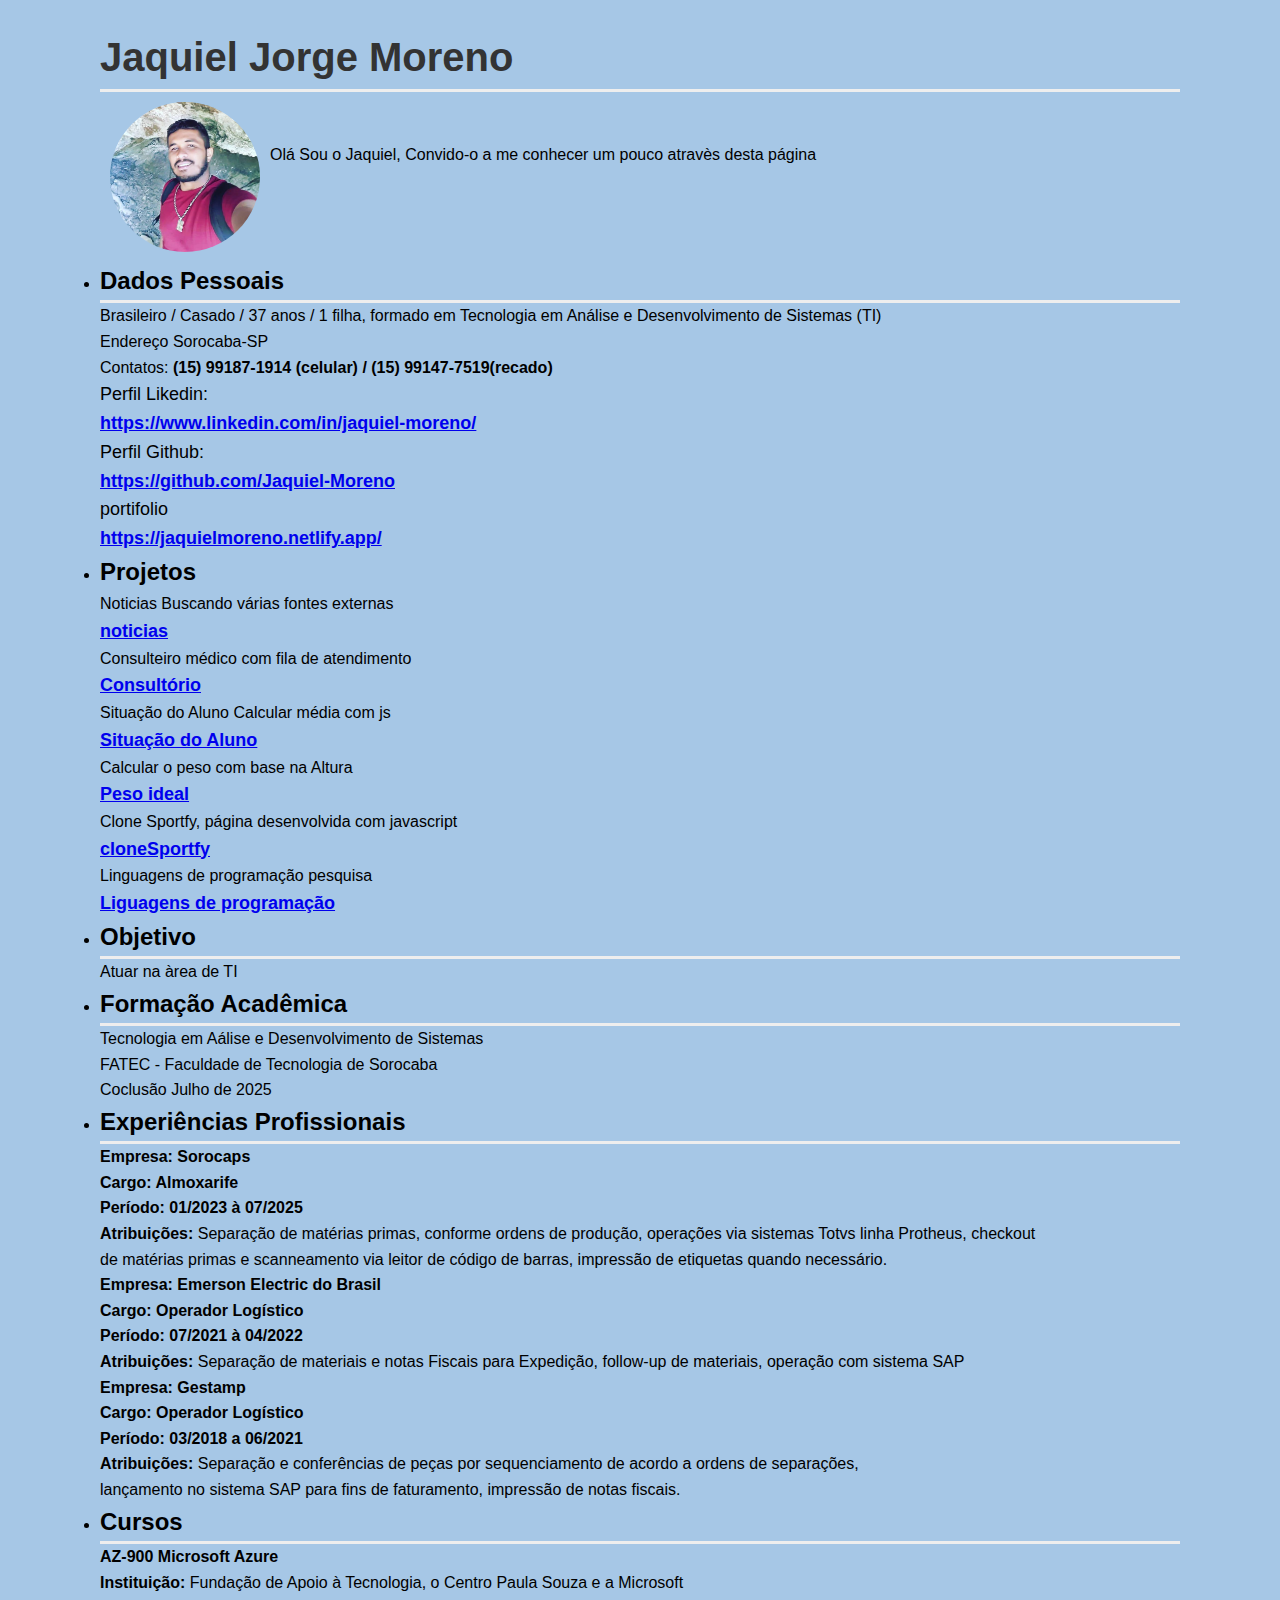
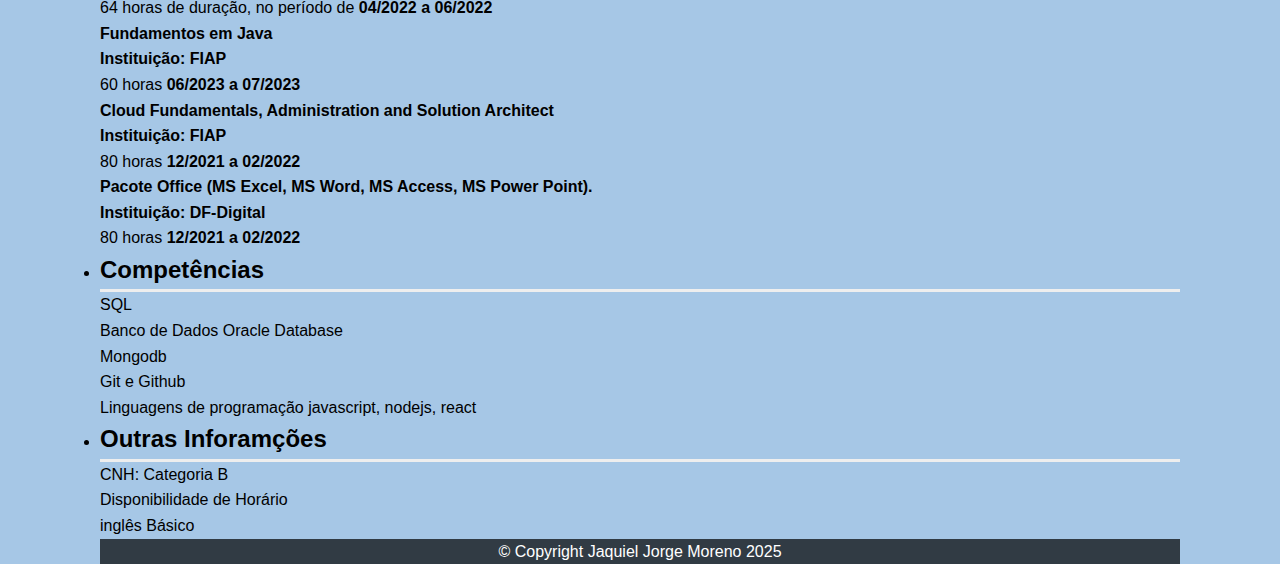
<file: index.html>
<!DOCTYPE html>
<html lang="pt-br">
<head>
    <meta charset="UTF-8">
    <meta name="viewport" content="width=device-width, initial-scale=1.0">
    <link rel="stylesheet" href="index.css">
    <title>Curriculo Web</title>
</head>

<body>
    <header>
        <div class="cabecalho">
            <h1>Jaquiel Jorge Moreno</h1>
        </div>
    </header>
    <div class="foto">
        <img src="imagem/37165.jpg" width="100px" alt="Foto perfil">
        <p class="desc">Olá Sou o Jaquiel, Convido-o a me conhecer um pouco atravès desta página </p>
    </div>
    <div class="dados">
        <ul>
            <li>
                <h2 class="dadospessoais">Dados Pessoais</h2>
                <p>Brasileiro / Casado / 37 anos / 1 filha, formado em Tecnologia em Análise e Desenvolvimento de
                    Sistemas (TI)</p>
                <p>Endereço Sorocaba-SP</p>
                <p>Contatos: <strong>(15) 99187-1914 (celular) / (15) 99147-7519(recado)</strong></p>
                <div class="linker">
                    <p>Perfil Likedin:</p>
                    <h2 class="linker"><a
                            href="https://www.linkedin.com/in/jaquiel-moreno/">https://www.linkedin.com/in/jaquiel-moreno/</a>
                    </h2>
                    <p>Perfil Github:</p>
                    <h2 class="linker"><a href="https://github.com/Jaquiel-Moreno">https://github.com/Jaquiel-Moreno</a>
                    </h2>
                    <p>portifolio</p>
                    <h2 class="linker"><a
                            href="https://jaquielmoreno.netlify.app/">https://jaquielmoreno.netlify.app/</a>
                    </h2>
                </div>
            </li>
            <li>
                <h2>Projetos</h2>
                <p>Noticias Buscando várias fontes externas</p>
                <h2 class="linker"><a href="projetos/noticias/index.html"><strong>noticias</strong></a>
                </h2>
                <p>Consulteiro médico com fila de atendimento</p>
                <h2 class="linker"><a href="projetos/ex6_1/ex6_1.html"><strong>Consultório</strong></a>
                </h2>
                <p>Situação do Aluno Calcular média com js</p>
                <h2 class="linker"><a href="projetos/EX4_1/ex4_1.html"><strong>Situação do Aluno</strong></a>
                </h2>
                <p>Calcular o peso com base na Altura</p>
                <h2 class="linker"><a href="projetos/EX4_2/ex4_2.HTML"><strong>Peso ideal</strong></a>
                </h2>
                <p>Clone Sportfy, página  desenvolvida com javascript</p>
                <h2 class="linker"><a href="projetos/sportfy/index.html"><strong>cloneSportfy</strong></a>
                </h2>
                 </h2>
                <p>Linguagens de programação pesquisa</p>
                <h2 class="linker"><a href="projetos/linguagens/Atividade3.html"><strong>Liguagens de programação</strong></a>
                </h2>
            </li>
        </ul>

    </div>

    <main>
        <Div class="container">
            <div class="container-conteudo">
                <ul>
                    <li>
                        <h2 class="abjetivo">Objetivo</h2>
                        <p>Atuar na àrea de TI</p>
                    </li>
                    <li>
                        <h2 class="formacao">Formação Acadêmica</h2>
                        <p> Tecnologia em Aálise e Desenvolvimento de Sistemas </p>
                        <p>FATEC - Faculdade de Tecnologia de Sorocaba</p>
                        <p>Coclusão Julho de 2025 </p>
                    </li>
                    <li class="titulo-conteudo">
                        <h2 class="profissional">Experiências Profissionais</h2>
                        <p> <strong>Empresa: Sorocaps</strong></p>
                        <p> <strong>Cargo: Almoxarife</strong> </p>
                        <p> <strong>Período: 01/2023 à 07/2025 </strong></p>
                        <p><strong> Atribuições:</strong> Separação de matérias
                            primas, conforme ordens de produção, operações via sistemas Totvs linha Protheus,
                            checkout <br> de matérias primas
                            e scanneamento via leitor de
                            código de barras, impressão de etiquetas
                            quando necessário.</p>
                        <p><strong>Empresa: Emerson Electric do Brasil</strong></p>
                        <p><strong>Cargo: Operador Logístico</strong></p>
                        <p><strong>Período: 07/2021 à 04/2022</strong></p>
                        <p><strong> Atribuições:</strong> Separação de materiais e notas Fiscais para Expedição,
                            follow-up de materiais, operação com sistema SAP</p>
                        <p><strong>Empresa: Gestamp</strong></p>
                        <p><strong>Cargo: Operador Logístico</strong></p>
                        <p><strong>Período: 03/2018 a 06/2021</strong></p>
                        <p><strong>Atribuições:</strong> Separação e conferências de peças por sequenciamento de acordo
                            a ordens de separações,<br>
                            lançamento no sistema SAP para fins de faturamento, impressão de notas fiscais.</p>
                    </li>
                </ul>
            </div>
            <div class="Cursos">
                <ul>
                    <li>
                        <h2 class="cursos">Cursos</h2>
                        <p><strong>AZ-900 Microsoft Azure</strong></p>
                        <p><strong>Instituição:</strong> Fundação de Apoio à Tecnologia, o Centro Paula Souza e a
                            Microsoft</p>
                        <p>64 horas de duração, no período de <strong>04/2022 a 06/2022</strong></p>
                        <p> <strong>Fundamentos em Java</strong> </p>
                        <p><strong>Instituição: FIAP</strong></p>
                        <p> 60 horas <strong> 06/2023 a 07/2023</strong> </p>
                        <p><strong>Cloud Fundamentals, Administration and Solution Architect</strong></p>
                        <p><strong>Instituição: FIAP</strong></p>
                        <p> 80 horas <strong> 12/2021 a 02/2022</strong> </p>
                        <p><strong>Pacote Office (MS Excel, MS Word, MS Access, MS Power Point).</strong></p>
                        <p><strong>Instituição: DF-Digital</strong></p>
                        <p> 80 horas <strong> 12/2021 a 02/2022</strong> </p>

                    </li>
                    <li>
                        <h2 class="competencia">Competências</h2>
                        <p>SQL</p>
                        <p>Banco de Dados Oracle Database</p>
                        <p>Mongodb</p>
                        <p>Git e Github</p>
                        <P>Linguagens de programação javascript, nodejs, react</P>
                    </li>
                    <li>
                        <h2 class="informacao">Outras Inforamções</h2>
                        <p>CNH: Categoria B</p>
                        <p>Disponibilidade de Horário</p>
                        <p>inglês Básico</p>
                    </li>
                </ul>
            </div>
        </Div>

    </main>
    <footer>
        <p class="copyright">© Copyright Jaquiel Jorge Moreno 2025</p>
    </footer>
</body>

</html>
</file>
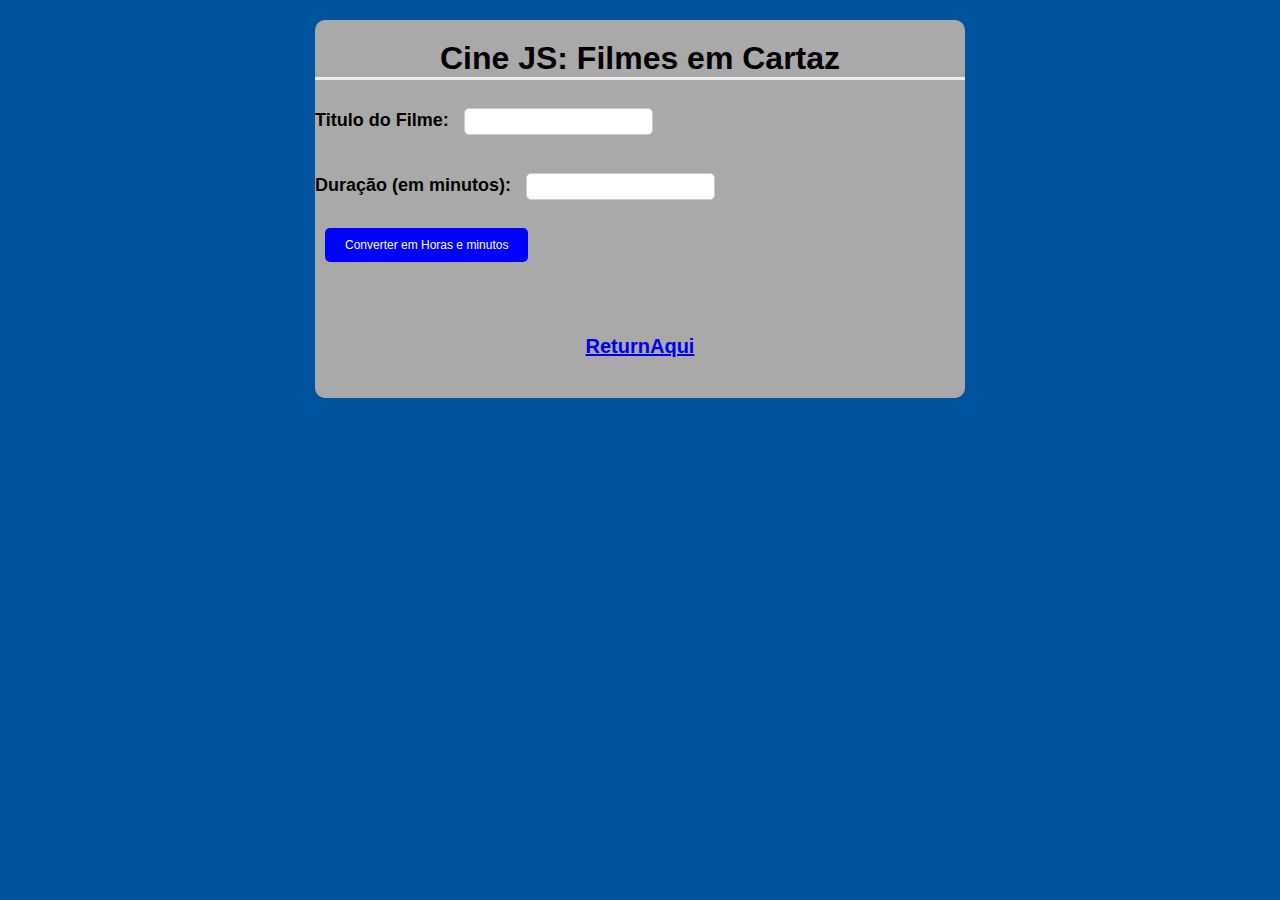
<file: projetos/ex2_02/index.html>
<!DOCTYPE html>
<html lang="en">

<head>
  <meta charset="UTF-8">
  <meta name="viewport" content="width=device-width, initial-scale=1.0">
  <link rel="stylesheet" href="index.css">
  <title>ex2_02</title>
</head>

<body>
  <div class="container">
    <div class="titulo">
      <h1> Cine JS: Filmes em Cartaz</h1>
    </div>
    <div class="main">
      <form>
        <p> Titulo do Filme:
          <input class="inome" type="text" id="inttulo" required>
        </p>
        <p> Duração (em minutos):
          <input class="iduracao" type="number" id="induracao" required>
        </p>
        <input class="bmit" type="submit" value="Converter em Horas e minutos">
      </form>
    </div>
    <div class="resultado">

      <h3></h3>
      <h4></h4>
      <br>
      <a href="javascript:history.back()">ReturnAqui</a>
    </div>
  </div>
  <script src="js/ex2_02.js"></script>

</body>

</html>
</file>
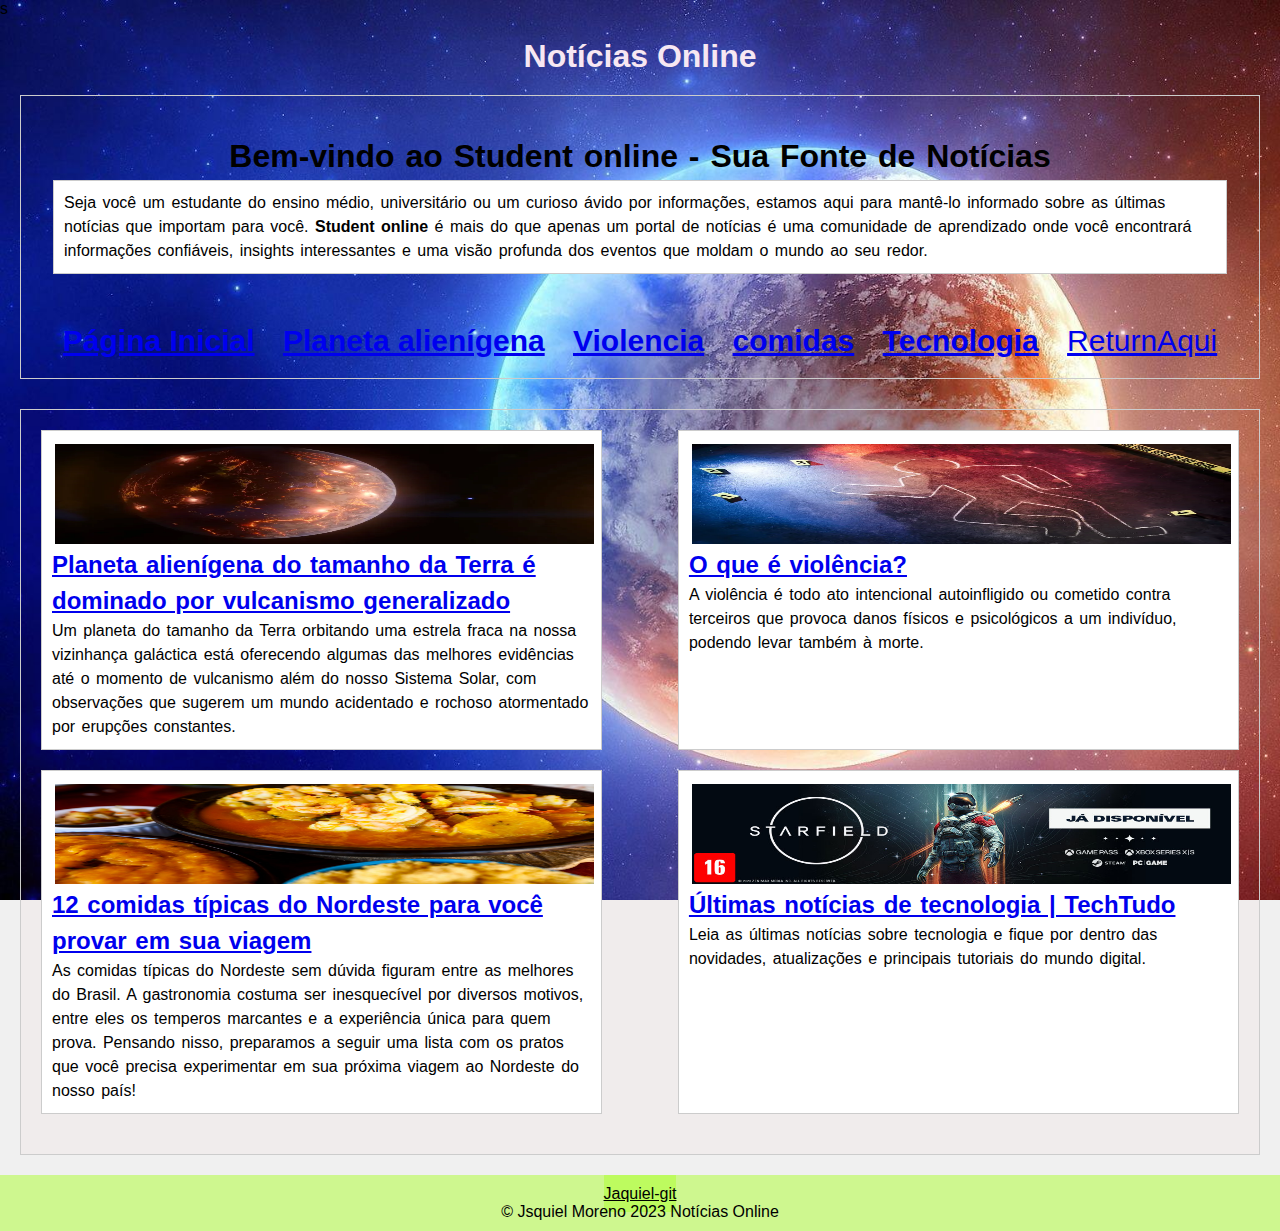
<file: projetos/noticias/index.html>
s<!DOCTYPE html>
<html lang='pt-BR'>

<head>
    <meta charset="UTF-8">
    <meta name="viewport" content="width=device-width, initial-scale=1.0">
    <link rel="stylesheet" href="index.css">

    <title>Noticas Online</title>
</head>

<body>
    <div>
        <header>
            <h1 class="titulo">Notícias Online</h1>
        </header>
        <fieldset>
        <div class="content">
        <h1>Bem-vindo ao Student online - Sua Fonte de Notícias</h1>
            <div>
                <article id="Págian Inicial">
                    <p>
                        Seja você um estudante do ensino médio, universitário ou um curioso
                        ávido por informações, estamos aqui para mantê-lo informado sobre as
                        últimas notícias que importam para você.
                        <strong>Student online</strong>
                        é mais do que apenas um portal de notícias é uma comunidade de aprendizado
                        onde você encontrará informações confiáveis, insights interessantes e uma
                        visão profunda dos eventos que moldam o mundo ao seu redor.
                        
                        </p>
                </article>
            </div>
        </div>
   
        <nav>
            <ul>
                <li><a href="#Págian Inicial"><strong>Página Inicial</strong></a></li>
                <li><a href="#Planeta alienígena"><strong>Planeta alienígena</strong></a></li>
                <li><a href="#Violencia"><strong>Violencia</strong></a></li>
                <li><a href="#comidas"><strong>comidas</strong></a></li>
                <li><a href="#Tecnologia"><strong>Tecnologia</strong></a></li>
                <a href="javascript:history.back()">ReturnAqui</a>
               
            </ul>
        </nav>
    </fieldset>
        <div class="content">
            <main>
                <article id="Planeta alienígena">
                    <img src="imagens/planeta1.webp" alt="">
                    <h2>
                        <a href="https://www.cnnbrasil.com.br/tecnologia/planeta
                            -alienigena-do-tamanho-da-terra-e-dominado-por-vulcanismo
                            -generalizado/"> Planeta alienígena do tamanho da Terra é
                            dominado por vulcanismo generalizado
                        </a>
                    </h2>
                    
                    <p>Um planeta do tamanho da Terra orbitando uma estrela fraca na nossa
                        vizinhança galáctica está oferecendo algumas das melhores evidências
                        até o momento de vulcanismo além do nosso Sistema Solar, com observações
                        que sugerem um mundo acidentado e rochoso atormentado por erupções
                        constantes.</p>
                </article>
                
                <article id="Violencia">
                    <img src="imagens/violencia.webp" alt="">
                    <h2><a href="https://brasilescola.uol.com.br/o-que-e/o-que-e-sociologia/o-que-e-violencia.htm">O que
                            é violência?</a>
                    </h2>
                    <p> A violência é todo ato intencional autoinfligido ou cometido contra
                        terceiros que provoca danos físicos e psicológicos a um indivíduo,
                        podendo levar também à morte.
                    </p>
                </article>
                <article id="comidas">
                    <img src="imagens/moqueca.jpg"alt="">
                    <h2><a href="https://www.melhoresdestinos.com.br/comidas-tipicas-nordeste.html">
                            12 comidas típicas do Nordeste para você provar em sua viagem</a>
                    </h2>
                    <p>As comidas típicas do Nordeste sem dúvida figuram entre as melhores
                        do Brasil. A gastronomia costuma ser inesquecível por diversos
                        motivos, entre eles os temperos marcantes e a experiência única
                        para quem prova. Pensando nisso, preparamos a seguir uma lista
                        com os pratos que você precisa experimentar em sua próxima viagem
                        ao Nordeste do nosso país! </p>
                </article>


                <article id="Tecnologia">
                    <img src="imagens/jogos.jpg" alt="">
                    <h2><a href="https://www.techtudo.com.br/ultimas/">
                            Últimas notícias de tecnologia | TechTudo
                        </a>
                    </h2>
                    <p> Leia as últimas notícias sobre tecnologia e fique por dentro das
                        novidades, atualizações e principais tutoriais do mundo digital.</p>
                </article>
            </main>
        </div>
        <footer>
            <a id="git" href="https://github.com/Jaquiel-Moreno">Jaquiel-git</a>
            <p>&copy; Jsquiel Moreno 2023 Notícias Online</p>
        </footer>
    </div>
</body>

</html>
</file>
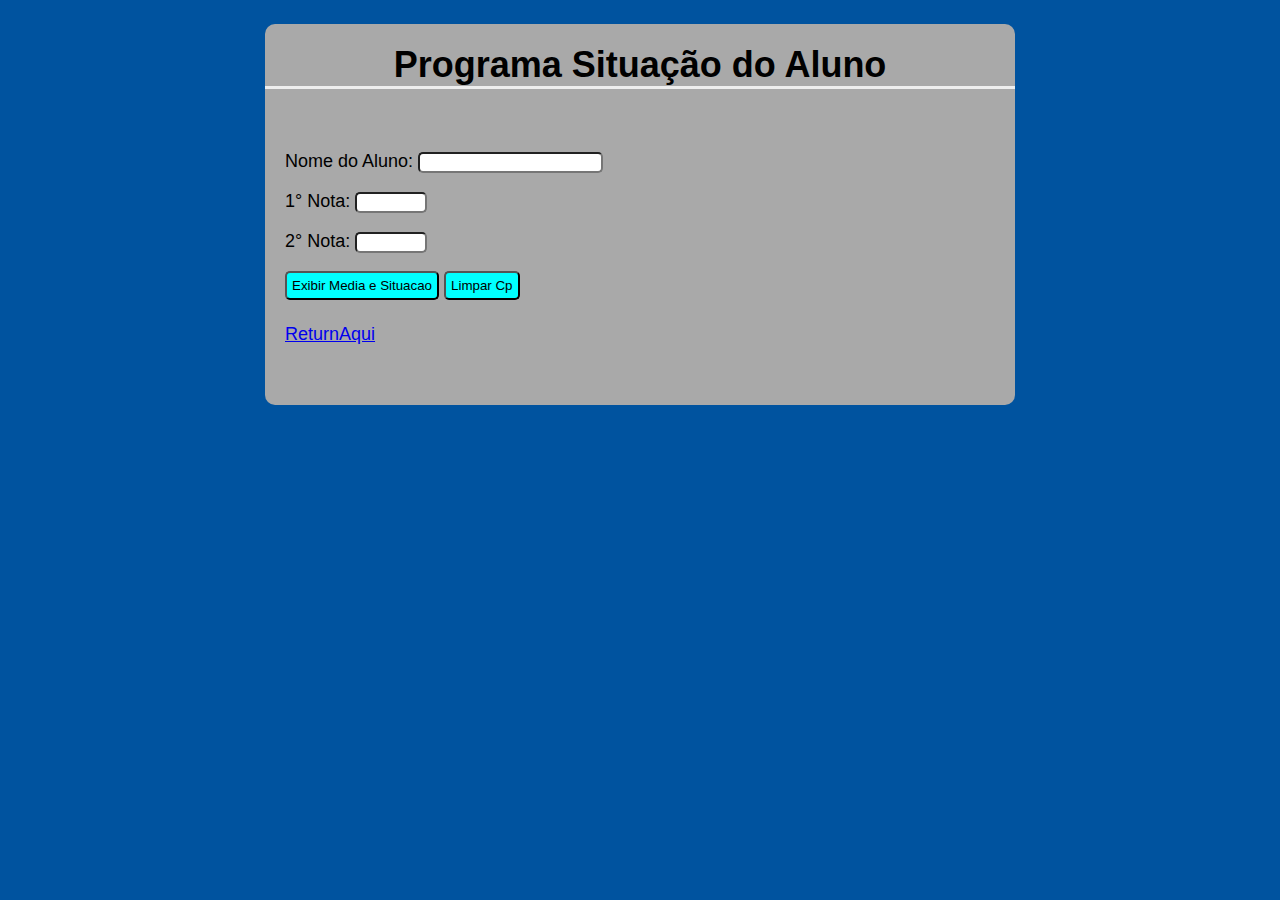
<file: projetos/EX4_1/ex4_1.html>
<!DOCTYPE html>
<html lang="pt-br">

<head>
    <meta charset="UTF-8">
    <meta name="viewport" content="width=device-width, initial-scale=1.0">
    <link rel="stylesheet" href="index.css">
    <title>SituacaoAluno</title>
</head>

<body>
    <div class="container">
    <h1>Programa Situação do Aluno</h1>
    <div class="sub-container">
    <form>
        <p>Nome do Aluno:
            <input class="nome"  type="text" id="inNome" required>
        </p>
        <p>1° Nota:
            <input class="nota1" type="number" step="0.1" min="0" max="10" id="inNota1" required>
        </p>
        <p>2° Nota:
            <input class="nota2" type="number" step="0.1" min="0" max="10" id="inNota2" required>
        </p>
        <input class="mit" type="submit"  value="Exibir Media e Situacao">
        <input class="limcp" type="reset" value="Limpar Cp">
    </form>
    <h3></h3>
    <h4></h4>
    <a href="javascript:history.back()">ReturnAqui</a>

    <script src="js/ex4_1.js"></script>
</div>
</div>
</body>

</html>
</file>
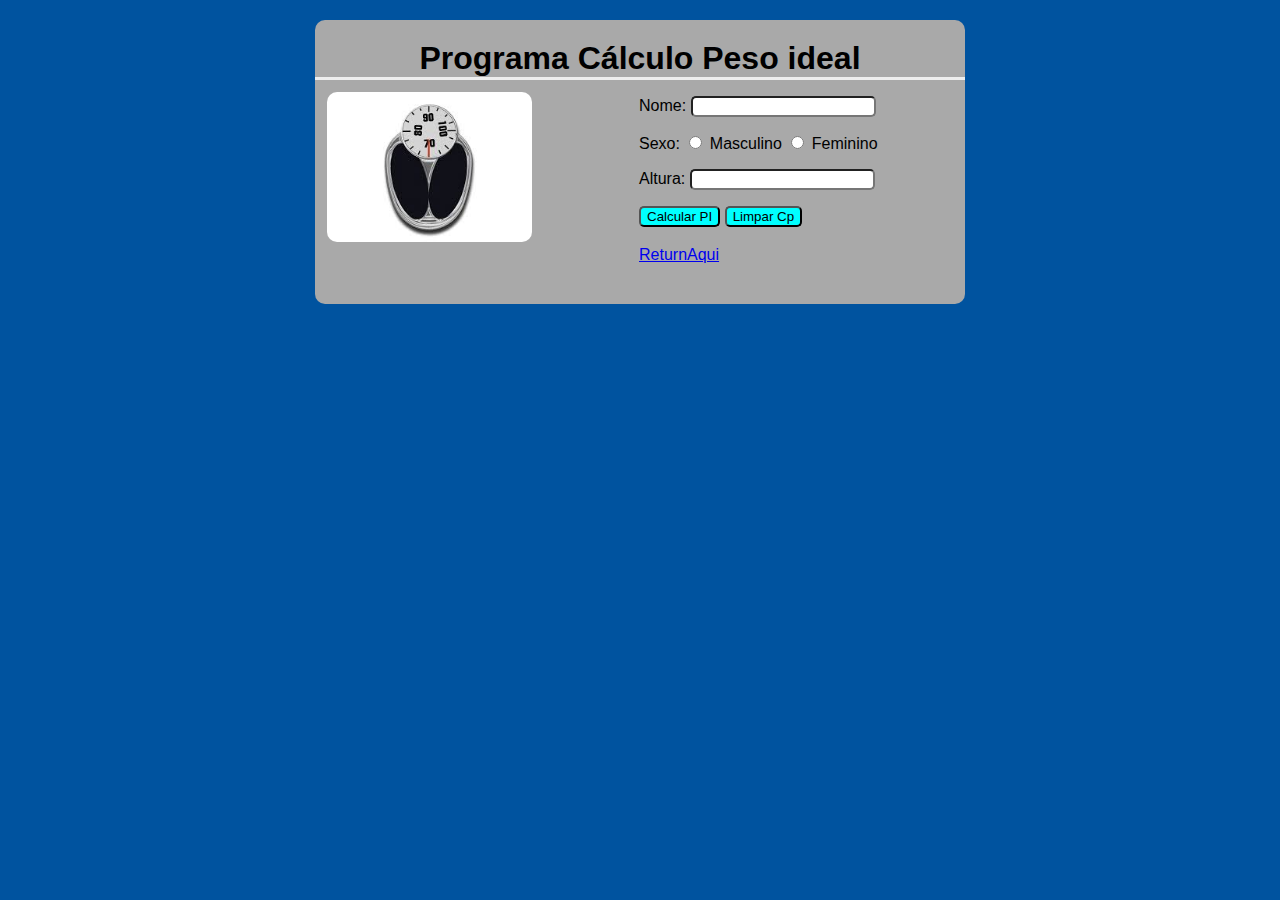
<file: projetos/EX4_2/ex4_2.HTML>
<!DOCTYPE html>
<html lang="PT-BR">

<head>
    <meta charset="UTF-8">
    <meta name="viewport" content="width=device-width, initial-scale=1.0">
    <link rel="stylesheet" href="index.css">
    <title>Exemplo 4.2</title>
</head>

<body>
    <div class="container">

        <h1>Programa Cálculo Peso ideal</h1>
        <div class="photo">
            <img src="image/incon.jpeg" alt="balança de Peso">
        </div>
        <div class="sub-container">
            <form>
                <p>Nome:
                    <input class="name" type="text" id="inNome" required>
                </p>
                <p>Sexo:
                    <input type="radio" name="sexo" id="inMasculino" required> Masculino
                    <input type="radio" name="sexo" id="inFemino" required> Feminino
                </p>
                <p>Altura:
                    <input class="altura" type="number" min="0" step="0.01" id="inAltura" required>
                </p>
                <input class="smit" type="submit" value="Calcular PI">
                <input class="limcp" type="reset" value="Limpar Cp">
            </form>
            <h3></h3>
            <a href="javascript:history.back()">ReturnAqui</a>
            <script src="js/ex4_2.js"></script>
        </div>
    </div>

</body>

</html>
</file>
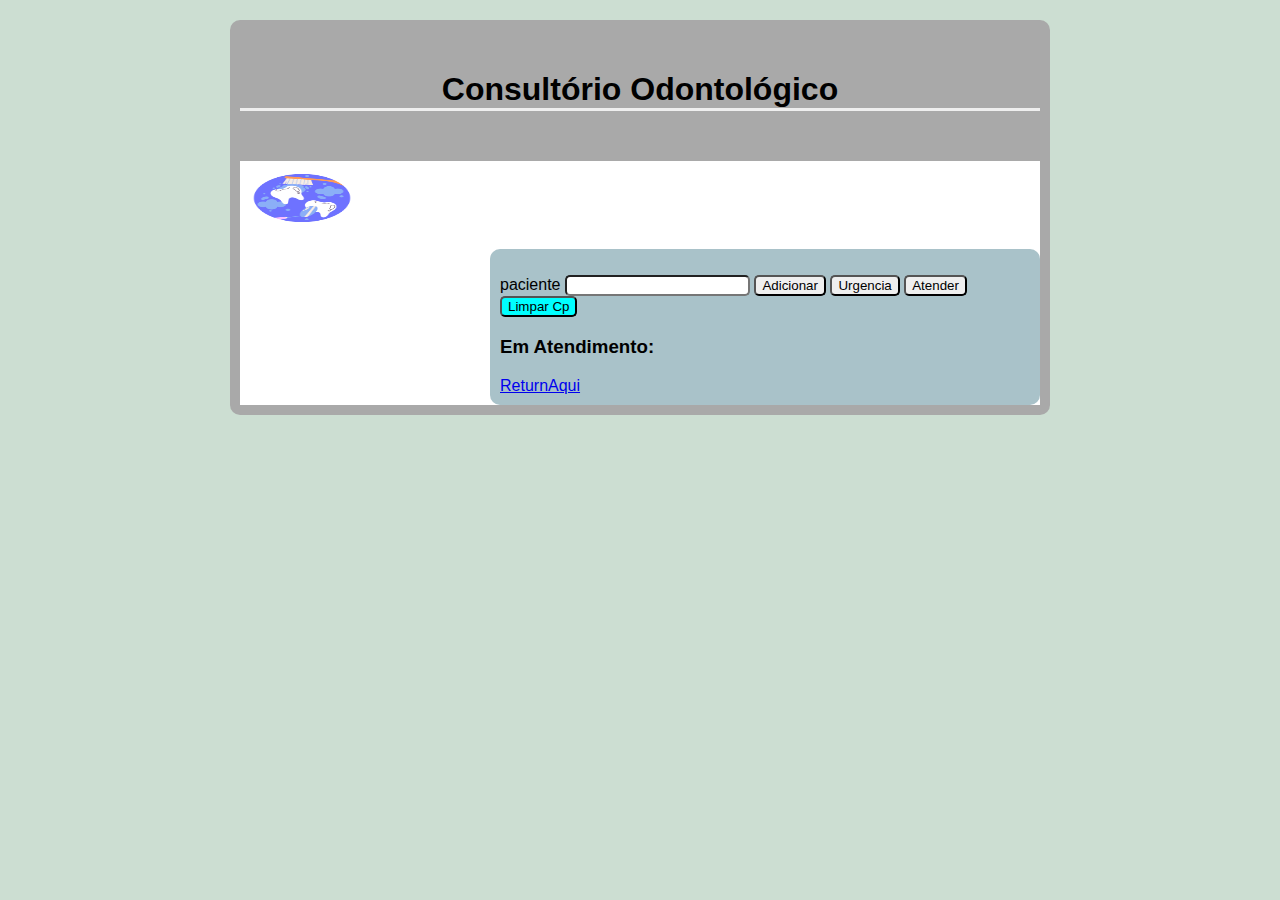
<file: projetos/ex6_1/ex6_1.html>
<!DOCTYPE html>
<html lang="pt-br">

<head>
    <meta charset="UTF-8">
    <meta name="viewport" content="width=device-width, initial-scale=1.0">
    <title>ProgramaCons_ex6_1</title>
    <link rel="stylesheet" href="index..css">
</head>

<body>

    <div class="container">
        <h1>Consultório Odontológico</h1>
     
        <div class="mae">
            <div class="foto">
                <img src="image/image.png" alt="Odonto">
            </div>
            <form>
                <p>paciente
                    <input type="text" id="inPaciente" required autofocus>
                    <input type="submit" value="Adicionar">
                    <input type="button" value="Urgencia" id="btUrgencia">
                    <input type="button" value="Atender" id="btAtender">
                    <input class="limcp" type="reset" value="Limpar Cp">
                   
                </p>
                <h3>Em Atendimento:
                    <span class="fonte-azul"></span>
                </h3>
                <pre></pre>
                <script src="js/ex6_1.js"></script>
                 <a href="javascript:history.back()">ReturnAqui</a>
            </form>
        </div>
    </div>
</body>

</html>
</file>
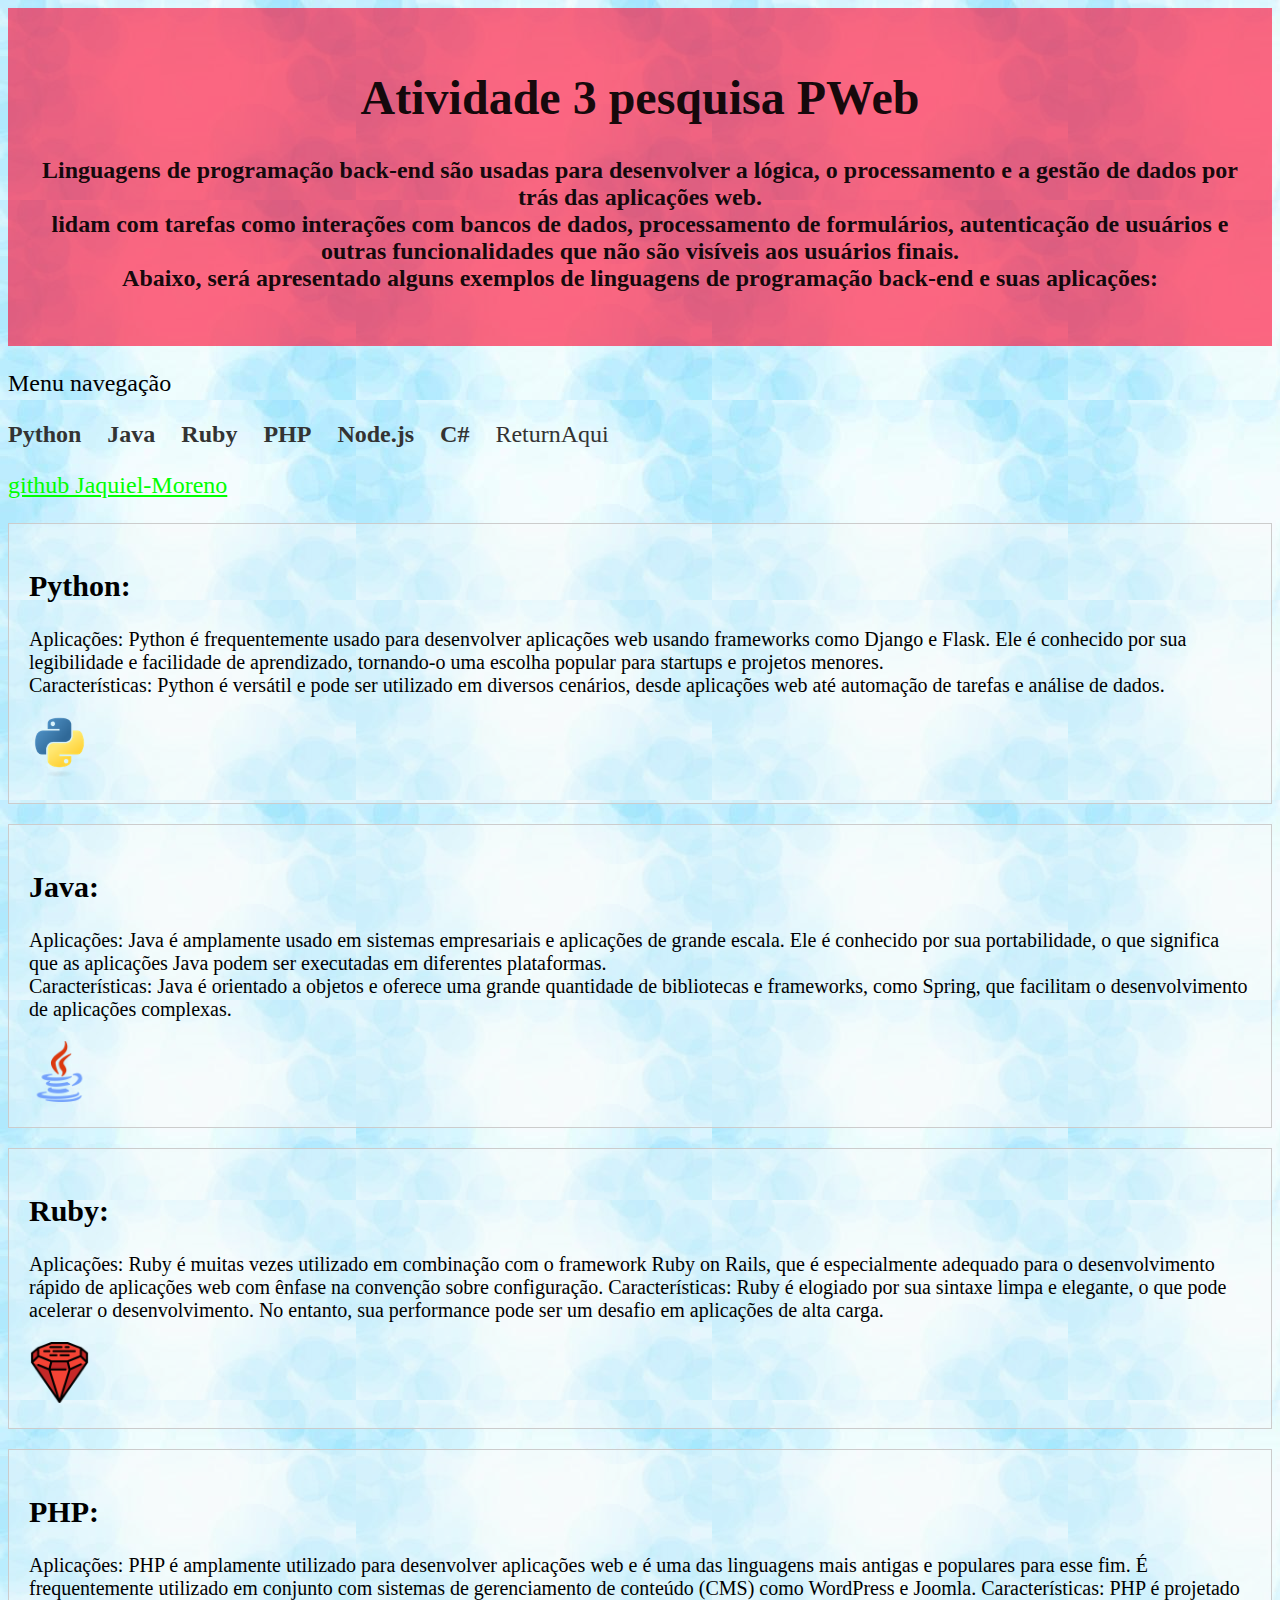
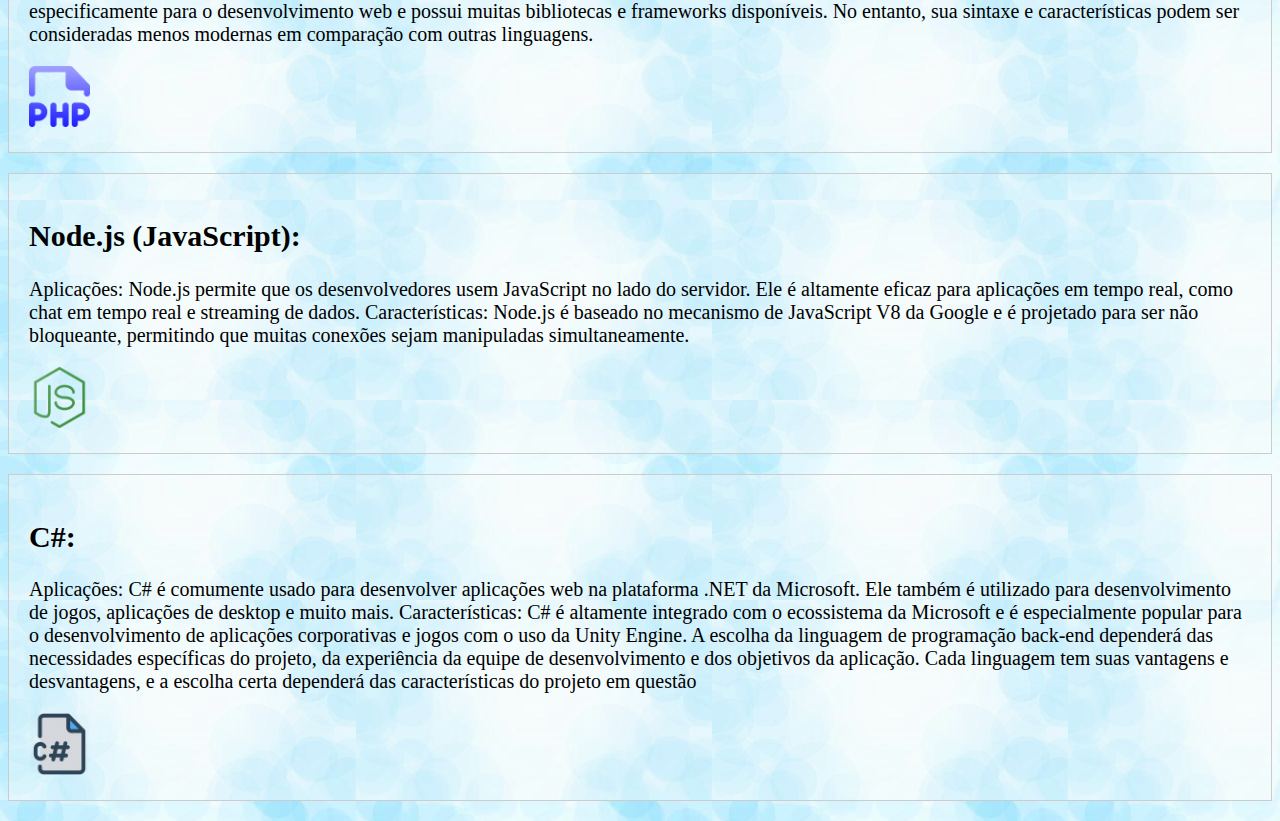
<file: projetos/linguagens/Atividade3.html>
<!DOCTYPE html>
<html lang="en">

<head>
    <meta charset="UTF-8">
    <meta name="viewport" content="width=device-width, initial-scale=1.0">
    <meta http-equiv="X-UA-Compatible" content="ie=edge">
    <link rel="stylesheet" href="index.css">
    <title>PWebAtividade3</title>
</head>

<body>
    <!-- ... (seu conteúdo HTML) ... -->
</body>

</html>
</head>

<body background="imagem/fat.jpg" "#483D8B" LINK="#00FF00" vlink="#8A2BE2" alink="#DC143C">
    <header>
        <!-- ... ( cabeçalho) ... -->

        <h1>
            <astrog>Atividade 3 pesquisa PWeb</astrog>
        </h1>
        <p>
            Linguagens de programação back-end são usadas para desenvolver a
            lógica, o processamento e a gestão de dados por trás das aplicações web.<br>
            lidam com tarefas como interações com bancos de dados, processamento de
            formulários, autenticação de usuários e outras funcionalidades que não são
            visíveis aos usuários finais.<br> Abaixo, será apresentado alguns exemplos de
            linguagens de programação back-end e suas aplicações:
        </p>
    </header>

    <nav>
        <ul>
            <p>
                <strog>Menu navegação</strog>
            </p>
            <li><a href="#python"><strong>Python</strong></a></li>
            <li><a href="#java"><strong>Java</strong></a></li>
            <li><a href="#ruby"><strong>Ruby</strong></a></li>
            <li><a href="#php"><strong>PHP</strong></a></li>
            <li><a href="#nodejs"><strong>Node.js</strong></a></li>
            <li><a href="#csharp"><strong>C#</strong></a></li>
            <li><a href="javascript:history.back()">ReturnAqui</a></li>
        </ul>
        <nav>
            <ul>
                <a href="https://github.com/Jaquiel-Moreno"> github Jaquiel-Moreno</a>
            </ul>
        </nav>
    </nav>

    <section id="python">
        <!-- ... (conteúdo sobre Python) ... -->
        <h2>Python:</h2>
      
        <p> 
            Aplicações: Python é frequentemente usado para desenvolver aplicações
            web usando frameworks como Django e Flask. Ele é conhecido por sua
            legibilidade e facilidade de aprendizado, tornando-o uma escolha popular para
            startups e projetos menores.<br>
            Características: Python é versátil e pode ser utilizado em diversos cenários,
            desde aplicações web até automação de tarefas e análise de dados.
            
        </p>
        <img src="imagem/python (2).png"
        alt="Imagem Python">
       

    </section>

    <section id="java">
        <!-- ... (conteúdo sobre Java) ... -->
        <h2>Java:</h2>
        <p>Aplicações: Java é amplamente usado em sistemas empresariais e
            aplicações de grande escala. Ele é conhecido por sua portabilidade, o que
            significa que as aplicações Java podem ser executadas em diferentes
            plataformas.<br>
            Características: Java é orientado a objetos e oferece uma grande quantidade de
            bibliotecas e frameworks, como Spring, que facilitam o desenvolvimento de
            aplicações complexas.
        </p>
        <img src="imagem/java_226777.png" alt="java">
        <br>
    </section>

    <section id="ruby">
        <!-- ... (conteúdo sobre Ruby) ... -->
        <h2>Ruby:</h2>
        <p>Aplicações: Ruby é muitas vezes utilizado em combinação com o
            framework Ruby on Rails, que é especialmente adequado para o
            desenvolvimento rápido de aplicações web com ênfase na convenção sobre
            configuração.
            Características: Ruby é elogiado por sua sintaxe limpa e elegante, o que pode
            acelerar o desenvolvimento. No entanto, sua performance pode ser um desafio
            em aplicações de alta carga.
        </p>
        <img src="imagem/diamond_1037919.png"
            alt="Imagem Ruby"/>
    </section>

    <section id="php">
        <!-- ... (conteúdo sobre PHP) ... -->
        <h2>PHP:</h2>
        <p>Aplicações: PHP é amplamente utilizado para desenvolver aplicações web
            e é uma das linguagens mais antigas e populares para esse fim. É
            frequentemente utilizado em conjunto com sistemas de gerenciamento de
            conteúdo (CMS) como WordPress e Joomla.
            Características: PHP é projetado especificamente para o desenvolvimento
            web e possui muitas bibliotecas e frameworks disponíveis. No entanto, sua
            sintaxe e características podem ser consideradas menos modernas em
            comparação com outras linguagens.
        </p>
        <img src="imagem/php_10823381.png" alt="php">
        <br>
    </section>

    <section id="nodejs">
        <!-- ... (conteúdo sobre Node.js) ... -->
        <h2>Node.js (JavaScript):</h2>
        <p>
            Aplicações: Node.js permite que os desenvolvedores usem JavaScript no
            lado do servidor. Ele é altamente eficaz para aplicações em tempo real, como
            chat em tempo real e streaming de dados.
            Características: Node.js é baseado no mecanismo de JavaScript V8 da
            Google e é projetado para ser não bloqueante, permitindo que muitas conexões
            sejam manipuladas simultaneamente.
        </p>
        <img src="imagem/node js.png" alt="node js">
        <br>
    </section>

    <section id="csharp">
        <!-- ... (conteúdo sobre C#) ... -->
        <h2>C#:</h2>
        <p>

            Aplicações: C# é comumente usado para desenvolver aplicações web na
            plataforma .NET da Microsoft. Ele também é utilizado para desenvolvimento de
            jogos, aplicações de desktop e muito mais.
            Características: C# é altamente integrado com o ecossistema da
            Microsoft e é especialmente popular para o desenvolvimento de aplicações
            corporativas e jogos com o uso da Unity Engine.
            A escolha da linguagem de programação back-end dependerá das
            necessidades específicas do projeto, da experiência da equipe de
            desenvolvimento e dos objetivos da aplicação. Cada linguagem tem suas
            vantagens e desvantagens, e a escolha certa dependerá das características do
            projeto em questão
        </p>
          <img src="imagem/C.png" alt="C#">
    </section>

</body>

</html>
</file>
<file: index.css>
* {
    margin: 0;
    padding: 0;
    box-sizing: border-box;
    font-family: "Poppins", sans-serif;
    line-height: 1.6;
}

body {
    padding-top: 20px;
    padding-right: 100px;
    padding-left: 100px;
    background-color: rgba(135, 180, 222, 0.747)
}
.dadospessoais, .profissional, .abjetivo, .formacao, .cursos, .competencia, .informacao{
     border-bottom-style: inset;
}


img {
    width: 150px;
    height: 150px;
    border-radius: 59%;
    object-fit: cover;
    margin: 10px;
  
}
.desc{
    margin-top: 50px;
}

h1 {
    border-bottom-style: inset;
    color: #333333;
    font-size: 40px;
    font-weight: bold;
    margin-top: 5px;
    
}
.foto{
    display: flex;
}
.linker{
    font-size: 18px;
 
}
.container {
    width: 100%;
    align-items: center;
    justify-content: space-between;
}

.copyright {
    text-align: center;
    bottom: 0;
    width: 100%;
    background-color: rgba(0, 0, 0, 0.705);
    color: white;
    margin: 0;
    padding: 0;

}
</file>
<file: projetos/ex2_02/index.css>
body{
    font-family: 'Arial', sans-serif; 
    background-color:  #00539f;
    margin-top: 20px;
     

    
}
p{
    font-size: 18px;
    font-weight: bold;
  
}
input{
    margin: 10px;
    padding: 5px;
    border-radius: 5px;
    border: 1px solid #ccc;
}
h1{
    border-bottom-style: inset;
    margin: auto;
    text-align: center;
    padding-top: 20px;
}
h3,h4{
    margin: auto;
    text-align: center;
    padding-top: 20px;
}
.container{
    max-width: 650px;
    background-color: darkgray;
    display: block;
    margin: auto;
    padding-bottom: 40px;
    border-radius: 10px;  
}

.bmit{
    background-color: blue;
    color: white;
    font-size: 12px;
    padding: 10px 20px;
    border: none;
    border-radius: 5px;
    cursor: pointer;
    
}
.bmit:hover{
    background-color: green;
}
.resultado{
    text-align: center;
    font-size: 20px;
    font-weight: bold;
    color: blue;
}
.bmit{
    display: flex;
    justify-content: center;
    align-items: center;
}
</file>
<file: projetos/noticias/index.css>
body {
    margin: 0;
    padding: 0;
    color: black;
    background-image: none;  
    background-image: url('imagens/planeta2.jpg');/* URL da sua imagem de fundo*/
    background-size: cover; /* Cobrir todo o espaço do body */
    background-repeat: no-repeat; /* Evitar repetição da imagem */
    background-attachment: fixed; 
    font-family: Arial, sans-serif;
    background-color: #f0f0f0;
}

h1, h2, p, ul, li {
    margin: 0;
    padding: 0;
}

header {
    color: #f7e7f2;
    text-align: center;
    padding: 20px 0;
}

nav {
    color: #f7e7e7;
    text-align: center;
    padding: 10px 0;
    
    
}


nav ul {
    list-style: none;
    padding: 0;
    font-size: 30px;
}

nav ul li  {
    display: inline;
    margin-right: 20px;
}

nav ul li a:hover{
    text-decoration: none;
    color: red;
}

.content {
    display: flex;
    flex-wrap: wrap;
    justify-content: center;
    padding: 20px;
    margin-top: 10px;
    line-height: 1.5; /* Espaçamento entre linhas */
    word-spacing: 2px;
    
}

main {
    display: flex;
    flex-wrap: wrap;
    justify-content: space-between;
    padding: 20px;
    background-color: rgba(255, 0, 0, 0.016);
    border: 1px solid #ccc;
    line-height: 1.5; /* Espaçamento entre linhas */
    word-spacing: 2px;
}

article {
    flex-basis: 45%;
    background-color: #fff;
    border: 1px solid #ccc;
    padding: 10px;
    margin-bottom: 20px;
    /* display: grid; */
}

footer,#git {
    background-color: rgba(172, 255, 47, 0.499);
    color: black;
    text-align: center;
    padding: 10px 0;
    font-size: 16px
}
img{
    margin-right: 20px; /* Adicionar um espaço à direita da imagem */
    width: 100%;
    height: 100px;
    border: 3px solid #ffffff; 
    float: left;
}
#Pagina Inicial,fieldset{
    border: 1px solid #ccc;
    margin-right: 20px;
    margin-left: 20px;
}
</file>
<file: projetos/EX4_1/index.css>
body{
    font-family: 'Arial', sans-serif; 
    background-color:  #00539f;
    margin-top: 20px;
    
}
h1{
    border-bottom-style: inset;
    text-align: center;
    padding-top: 20px; 
}

.container{
    max-width: 750px;
    background-color: darkgray;
    display: block;
    margin: 0 auto;
    padding-bottom: 40px;
    border-radius: 10px;
}

.sub-container{

    padding: 20px;
}
.nome, .nota1, .nota2{

    outline: none;
    border-radius: 5px;
}
.mit, .limcp{

    background-color: aqua;
    border-radius: 5px;
    padding: 5px;
}
.mit:hover{
    background-color: green;
}
.limcp:hover{
    background-color: yellow;

}
@media (min-width: 600px) {  
    body, .container {  
        font-size: 18px;  
    }  
    
}
</file>
<file: projetos/EX4_2/index.css>
body{
    font-family: 'Arial', sans-serif; 
    background-color:  #00539f;
    margin-top: 20px;
     

    
}
h1{
    border-bottom-style: inset;
    margin: auto;
    text-align: center;
    padding-top: 20px;
}
.container{
    max-width: 650px;
    background-color: darkgray;
    display: block;
    margin: auto;
    padding-bottom: 40px;
    border-radius: 10px;  
}
.photo{
    float: left;
    height: 150px;
    width: 300px;
    padding: 12px;

}
img{
    border-radius: 10px;
    height: 150px;
}
.smit, .altura, .name, .limcp{

    outline: none;
    border-radius: 5px;
   
}
.smit{

    background-color: aqua;
    border-radius: 5px;
    text-align: center;
}
.smit:hover{
    background-color: green;
}

.limcp{

    background-color: aqua;
}
.limcp:hover{

    background-color: yellow;

}
</file>
<file: projetos/ex6_1/index..css>
body{
    font-family: 'Arial', sans-serif; 
    background-color:  #ccded2;
    margin-top: 20px;
    
}
h1{
    border-bottom-style: inset;
    text-align: center;
    padding-top: 20px; 
 }

 .container{
    max-width: 800px;
    background-color: darkgray;
    margin: 0 auto;
    padding: 10px;
    border-radius: 10px;
    display:flexbox;
    
    
}

input{
    outline: none;
    border-radius: 5px;
}
.limcp{
    background-color: aqua;
    border-radius: 5px;
    text-align: center;
}

img{
    width: 100px;
    height: 50px;
    padding: 12px;
    align-items: center;
    margin: auto;
   
  
}
form{
    max-width: 550px;
    background-color: #a9c2c9;
    margin-left: 250px;
    padding: 10px;
    border-radius: 10px;
    margin-top:10px;
   

}
.foto{
    background-color: white;
    margin-right: 650px;
    margin-top: 50px;

}
.mae{
    display:block;
    background-color: white;
}
</file>
<file: projetos/linguagens/index.css>
/* Definindo estilo para o cabeçalho */
        header {
            background-color: rgba(255, 0, 43, 0.596);
            color: rgba(0, 0, 0, 0.918);
            padding: 30px;
            text-align: center;
            font-size: 24px;
            /* Aumentando o tamanho da fonte */
            font-weight: bold;
            /* Deixa o texto em negrito */
        }

        nav ul li a:hover {
            color: blue;
            /* Muda a cor quando o cursor está sobre o link */
        }

        nav ul {
            list-style: none;
            padding: 0;
            font-size: 24px;
            /* Aumentando o tamanho da fonte */
        }

        nav ul li {
            display: inline;
            margin-right: 20px;
        }

        nav ul li a {
            text-decoration: none;
            color: #333;
        }

        /* Estilo para as seções de conteúdo */
        section {
            padding: 20px;
            margin: 20px 0;
            border: 1px solid #ccc;
            background-color: #f9f9f962;
            font-size: 20px;
            /* Aumentando o tamanho da fonte */



        }

        img {
            max-width: 5%;
            height: auto;
            /* Faz com que a imagem se ajuste ao tamanho do contêiner */
        }
</file>
